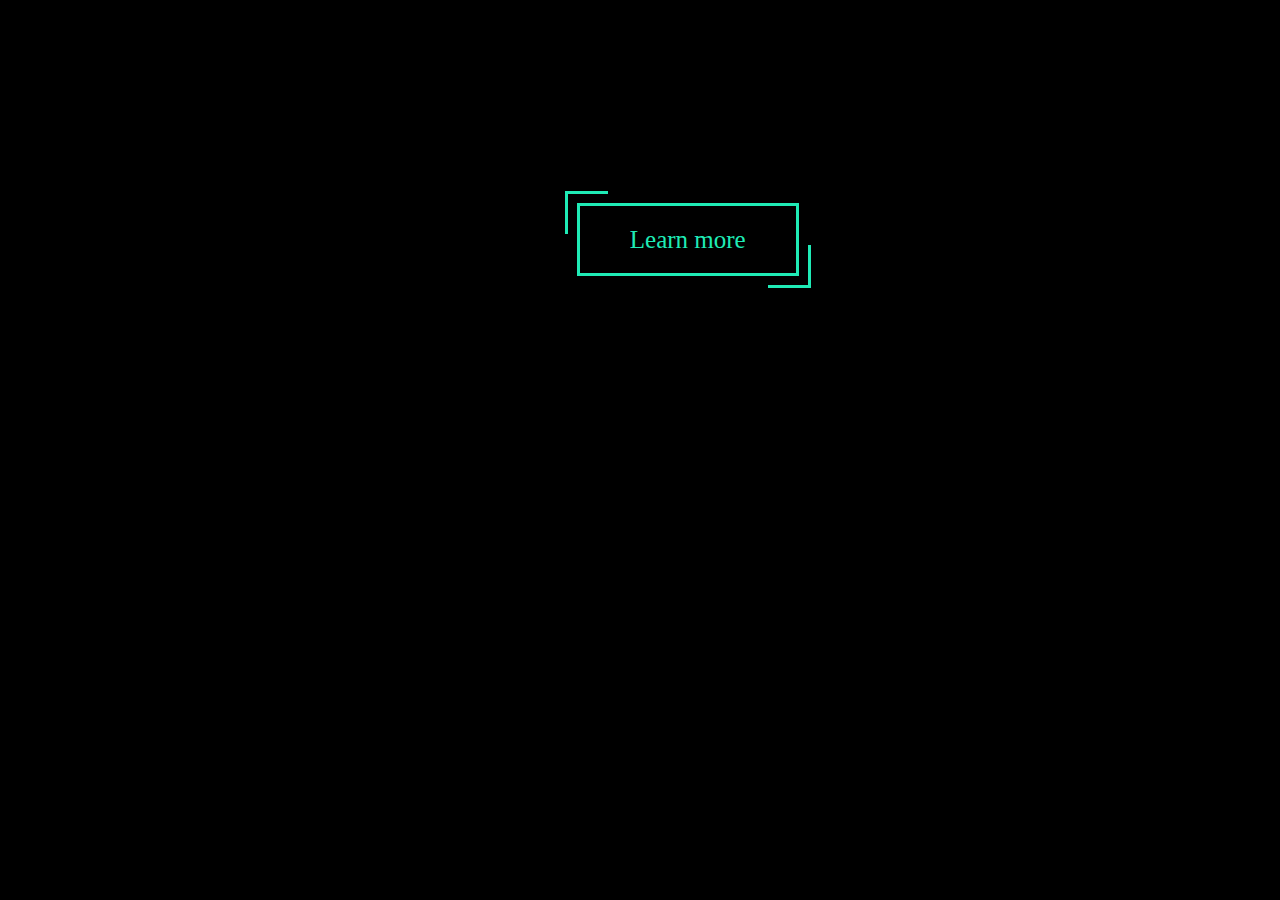
<file: index.html>
<!DOCTYPE html>
<html lang="en">
  <head>
    <meta charset="UTF-8" />
    <meta http-equiv="X-UA-Compatible" content="IE=edge" />
    <meta name="viewport" content="width=device-width, initial-scale=1.0" />
    <title>Circle</title>
    <link rel="stylesheet" href="./learn.css" />
  </head>
  <body>
    <div class="spinner">Output</div>
    <a href="#" class="button">Learn more</a>
  </body>
</html>
</file>
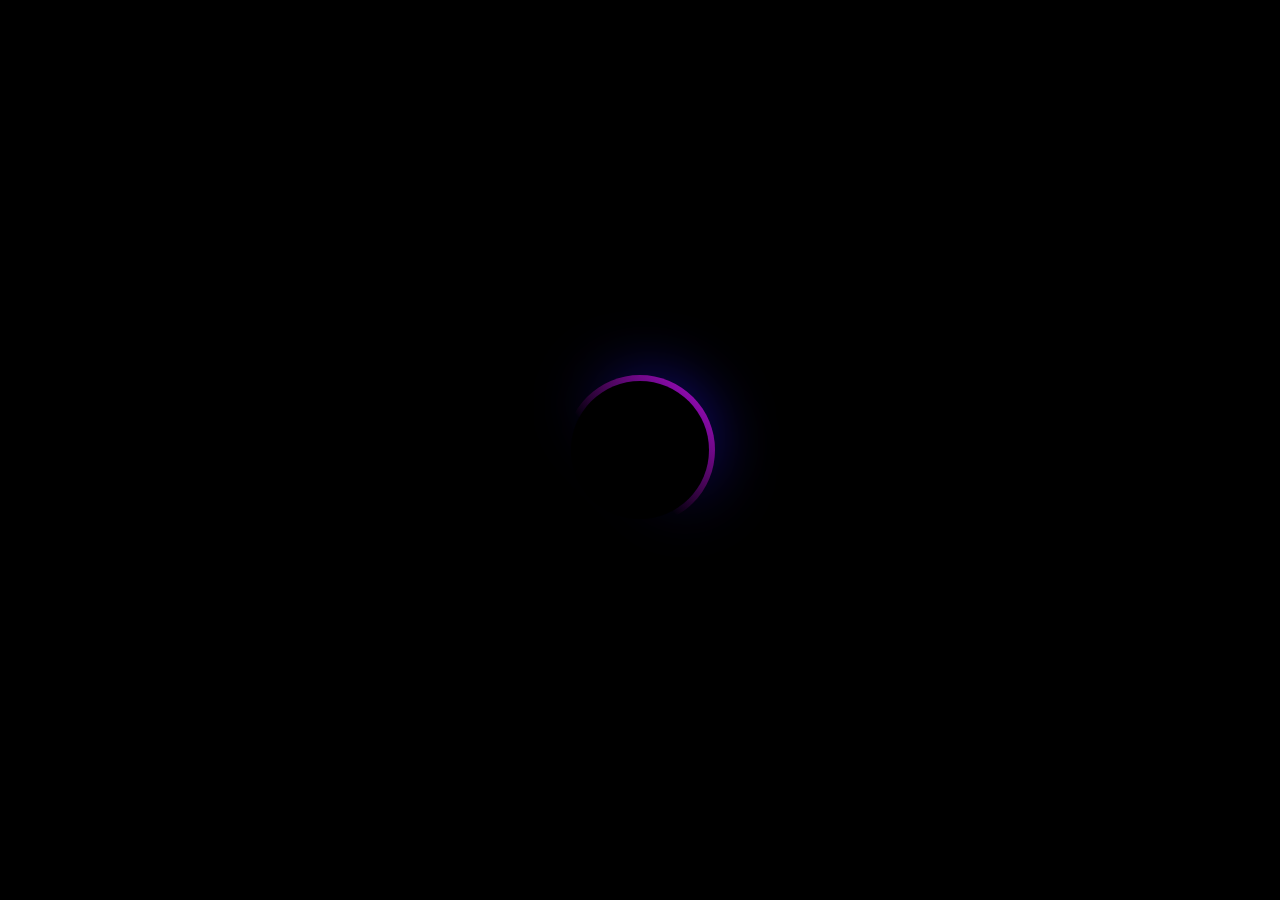
<file: ring.html>
<!DOCTYPE html>
<html lang="en">
  <head>
    <meta charset="UTF-8" />
    <meta http-equiv="X-UA-Compatible" content="IE=edge" />
    <meta name="viewport" content="width=device-width, initial-scale=1.0" />
    <title>Ring</title>
    <link rel="stylesheet" href="ring.css" />
  </head>
  <body>
    <div class="loader"></div>
  </body>
</html>
</file>
<file: learn.css>
body {
  background: black;
}
.spinner {
  margin-bottom: 200px;
}
.button {
  text-decoration: none;
  font-size: 25px;
  color: #1febb6;
  padding: 20px 50px;
  border: 3px solid #1febb6;
  position: relative;
  margin-left: 45%;
  margin-top: 200px;
}

.button:before,
.button:after {
  content: "";
  position: absolute;
  width: 40px;
  height: 40px;
  border: inherit;
  transition: all 0.5s;
}
.button:before {
  top: -15px;
  left: -15px;
  border-width: 3px 0 0 3px;
}

.button:after {
  bottom: -15px;
  right: -15px;
  border-width: 0 3px 3px 0;
}
.button:hover::before,
.button:hover::after {
  width: calc(100% + 27px);
  height: calc(100% + 27px);
}
/* spiner css */
/* .spinner {
  position: relative;
  width: 80px;
  height: 80px;
  border-radius: 50%;
  margin-bottom: 200px;
}
.spinner::before,
.spinner::after {
  content: "";
  position: relative;
  border-radius: inherit;
}
.spinner::before {
  width: 100%;
  height: 100%;
  background-image: linear-gradient(0deg, #ff00cc 0%, #333399 100%);
  animation: spin 0.5s infinite linear;
}
.spinner::after {
  width: 85%;
  height: 85%;
  background-color: #151515;
  top: 50%;
  left: 50%;
  transform: translate(-50%, -50%);
}
@keyframes spin {
  to {
    transform: rotate(360deg);
  }
} */

/*  loader*/
</file>
<file: ring.css>
* {
  margin: 0;
  padding: 0;
  box-sizing: border-box;
  background-color: black;
}
body {
  display: flex;
  justify-content: center;
  min-height: 100vh;
  align-items: center;
}
.loader {
  position: relative;
  width: 150px;
  height: 150px;
  border-radius: 50%;
  background: linear-gradient(45deg, transparent, transparent 40%, #e90ccb);
  animation: animate 2s linear infinite;
}
@keyframes animate {
  0% {
    transform: rotate(0deg);
    filter: hue-rotate(0deg);
  }
  100% {
    transform: rotate(360deg);
    filter: hue-rotate(0deg);
  }
}
.loader:before {
  content: "";
  position: absolute;
  top: 6px;
  left: 6px;
  right: 6px;
  bottom: 6px;
  background: #000;
  border-radius: 50%;
  z-index: 1000;
}
.loader:after {
  content: "";
  position: absolute;
  top: 0px;
  left: 0px;
  right: 0px;
  bottom: 0px;
  background: linear-gradient(45deg, transparent, transparent 40%, #1f12db);
  border-radius: 50%;
  z-index: 1000;
  z-index: 1;
  filter: blur(30px);
}
</file>
